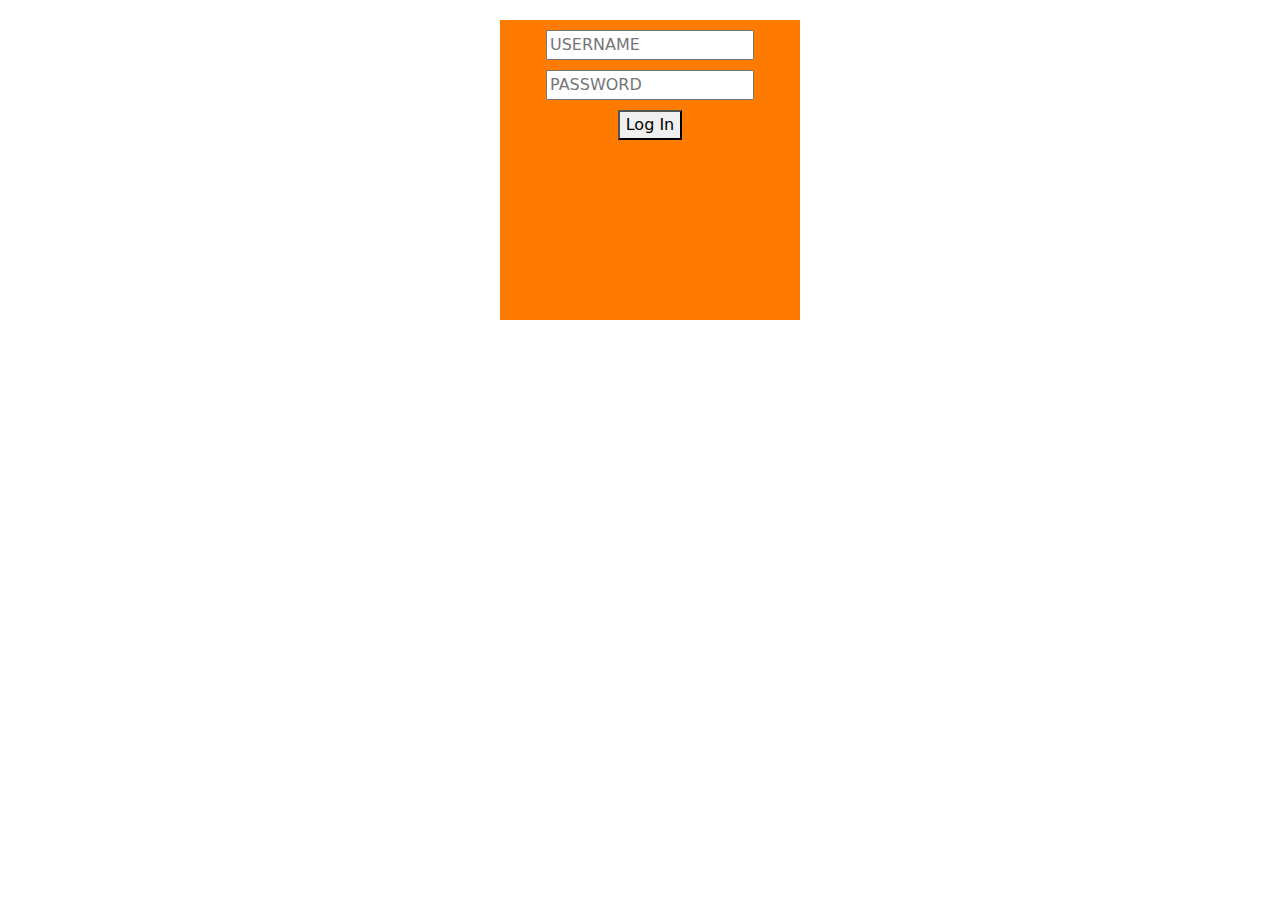
<file: index.html>
<!DOCTYPE html>
<html lang="en">
<head>
    <meta charset="UTF-8">
    <meta name="viewport" content="width=device-width, initial-scale=1.0">
    <title>BANKING MANAGEMENT SYSTEM</title>
    <link href="https://cdn.jsdelivr.net/npm/bootstrap@5.3.3/dist/css/bootstrap.min.css" rel="stylesheet" integrity="sha384-QWTKZyjpPEjISv5WaRU9OFeRpok6YctnYmDr5pNlyT2bRjXh0JMhjY6hW+ALEwIH" crossorigin="anonymous">
    <link rel="stylesheet" href="bank.css">
</head>
<body>
    <div id="log_box">
        <input type="text" id="user_in"placeholder="USERNAME"> <br>
        <input type="password" id="pass_in"placeholder="PASSWORD"><br>
        <button id="log_btn">Log In</button>
    </div>

    <div id="main">
        <div class="row">
            <div class="col-4">
                <div class="card" id="deposit-card" style="width: 18rem;  margin-left: 20px;">
  <div class="card-body">
    <h5 class="card-title">Deposit</h5>
    <h6 class="card-subtitle ">$ <span id="depo-am">00</span></h6>
    <p class="card-text"></p>
  </div>
</div>
</div>


            <div class="col-4">
                <div class="card" id="withdraw-card" style="width: 18rem;margin-left: 20px;">
                    <div class="card-body">
                      <h5 class="card-title">Withdraw</h5>
                      <h6 class="card-subtitle ">$ <span id="with-am">00</span></h6>
                      <p class="card-text"></p>
                    </div>
                  </div>
            </div>
            <div class="col-4">
                <div class="card" id="balance-card" style="width: 18rem; margin-left: 20px;">
                    <div class="card-body">
                      <h5 class="card-title">Balance</h5>
                      <h6 class="card-subtitle ">$ <span id="balance">00</span></h6>
                      <p class="card-text"></p>
                    </div>
                  </div>
            </div>
            <div class="col-4"></div>
        </div>

        <div class="row" style="margin-top: 70px; margin-bottom: 150px;">

            <div class="col-6">
                <div class="card" id="deposit-amount" style="width: 450px; margin-left: 50px;">
                    <div class="card-body">
                      <h5 class="card-title">Deposit Amount $ <span id="deposit-number">00</span></h5>
                      <input type="number" id="input-deposit" placeholder="Enter your Deposit Amount"><br>
                      <button id="Deposit-btn">Deposit</button>
                    </div>
                  </div>
            </div>
            <div class="col-6">
                <div class="card" id="withdraw-amount" style="width: 450px;  margin-left: 50px;">
                    <div class="card-body">
                      <h5 class="card-title">Withdraw Amount $ <span id="with-amount">00</span></h5>
                      <input type="number" id="with-input" placeholder="Enter Your Withdrawal Amount"><br>
                      <button id="Withdraw-btn">Withdraw</button>
                    </div>
                  </div>
            </div>
        </div>
    </div>
    <script src="https://cdn.jsdelivr.net/npm/@popperjs/core@2.11.8/dist/umd/popper.min.js" integrity="sha384-I7E8VVD/ismYTF4hNIPjVp/Zjvgyol6VFvRkX/vR+Vc4jQkC+hVqc2pM8ODewa9r" crossorigin="anonymous"></script>
<script src="https://cdn.jsdelivr.net/npm/bootstrap@5.3.3/dist/js/bootstrap.min.js" integrity="sha384-0pUGZvbkm6XF6gxjEnlmuGrJXVbNuzT9qBBavbLwCsOGabYfZo0T0to5eqruptLy" crossorigin="anonymous"></script>
    <script src="bank.js"></script>
</body>
</html>
</file>
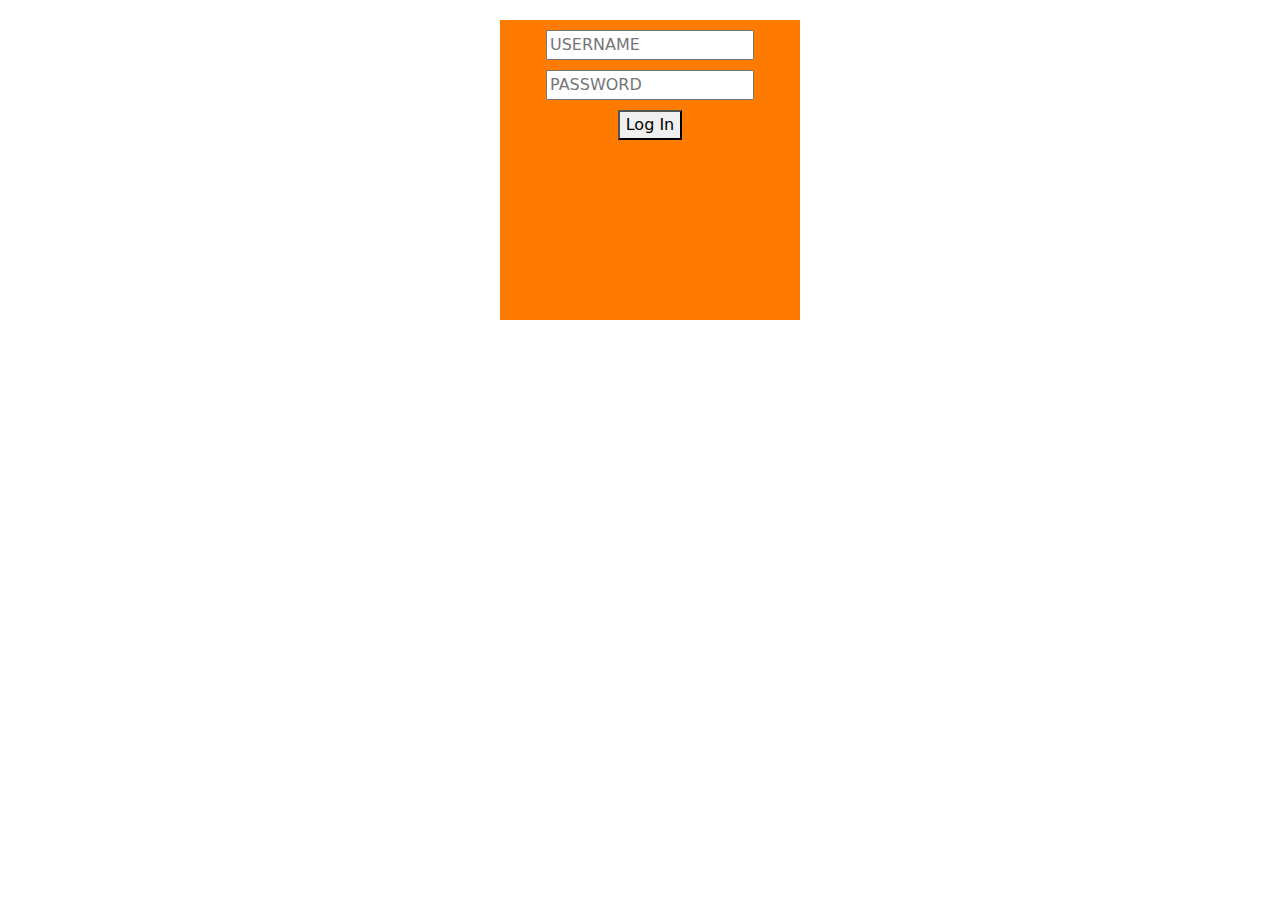
<file: bank.html>
<!DOCTYPE html>
<html lang="en">
<head>
    <meta charset="UTF-8">
    <meta name="viewport" content="width=device-width, initial-scale=1.0">
    <title>BANKING MANAGEMENT SYSTEM</title>
    <link href="https://cdn.jsdelivr.net/npm/bootstrap@5.3.3/dist/css/bootstrap.min.css" rel="stylesheet" integrity="sha384-QWTKZyjpPEjISv5WaRU9OFeRpok6YctnYmDr5pNlyT2bRjXh0JMhjY6hW+ALEwIH" crossorigin="anonymous">
    <link rel="stylesheet" href="bank.css">
</head>
<body>
    <div id="log_box">
        <input type="text" id="user_in"placeholder="USERNAME"> <br>
        <input type="password" id="pass_in"placeholder="PASSWORD"><br>
        <button id="log_btn">Log In</button>
    </div>

    <div id="main">
        <div class="row">
            <div class="col-4">
                <div class="card" id="deposit-card" style="width: 18rem;  margin-left: 20px;">
  <div class="card-body">
    <h5 class="card-title">Deposit</h5>
    <h6 class="card-subtitle ">$ <span id="depo-am">00</span></h6>
    <p class="card-text"></p>
  </div>
</div>
</div>


            <div class="col-4">
                <div class="card" id="withdraw-card" style="width: 18rem;margin-left: 20px;">
                    <div class="card-body">
                      <h5 class="card-title">Withdraw</h5>
                      <h6 class="card-subtitle ">$ <span id="with-am">00</span></h6>
                      <p class="card-text"></p>
                    </div>
                  </div>
            </div>
            <div class="col-4">
                <div class="card" id="balance-card" style="width: 18rem; margin-left: 20px;">
                    <div class="card-body">
                      <h5 class="card-title">Balance</h5>
                      <h6 class="card-subtitle ">$ <span id="balance">00</span></h6>
                      <p class="card-text"></p>
                    </div>
                  </div>
            </div>
            <div class="col-4"></div>
        </div>

        <div class="row" style="margin-top: 70px; margin-bottom: 150px;">

            <div class="col-6">
                <div class="card" id="deposit-amount" style="width: 450px; margin-left: 50px;">
                    <div class="card-body">
                      <h5 class="card-title">Deposit Amount $ <span id="deposit-number">00</span></h5>
                      <input type="number" id="input-deposit" placeholder="Enter your Deposit Amount"><br>
                      <button id="Deposit-btn">Deposit</button>
                    </div>
                  </div>
            </div>
            <div class="col-6">
                <div class="card" id="withdraw-amount" style="width: 450px;  margin-left: 50px;">
                    <div class="card-body">
                      <h5 class="card-title">Withdraw Amount $ <span id="with-amount">00</span></h5>
                      <input type="number" id="with-input" placeholder="Enter Your Withdrawal Amount"><br>
                      <button id="Withdraw-btn">Withdraw</button>
                    </div>
                  </div>
            </div>
        </div>
    </div>
    <script src="https://cdn.jsdelivr.net/npm/@popperjs/core@2.11.8/dist/umd/popper.min.js" integrity="sha384-I7E8VVD/ismYTF4hNIPjVp/Zjvgyol6VFvRkX/vR+Vc4jQkC+hVqc2pM8ODewa9r" crossorigin="anonymous"></script>
<script src="https://cdn.jsdelivr.net/npm/bootstrap@5.3.3/dist/js/bootstrap.min.js" integrity="sha384-0pUGZvbkm6XF6gxjEnlmuGrJXVbNuzT9qBBavbLwCsOGabYfZo0T0to5eqruptLy" crossorigin="anonymous"></script>
    <script src="bank.js"></script>
</body>
</html>
</file>
<file: bank.css>
#log_box
{
    background-color: rgb(255, 123, 0);
    height:300px;
    width:300px;
    margin-left:500px;
    text-align: center;
    margin-top: 20px;
}
input
{
    margin-top: 10px;
}
button
{
    margin-top: 10px;
}
#deposit-card
{
    background-color: rgb(78, 78, 213);
	color:#fff;
}
#withdraw-card
{
    background-color: rgb(43, 200 , 43);
	color:#fff;
	
}
#balance-card
{
    background-color: red;
	color:#fff;
	
}
#deposit-amount
{
    background-color: rgb(238, 123, 16);
	
	
   

}
#withdraw-amount
{
    background-color: rgb(238, 123, 16);
	
	

}
</file>
